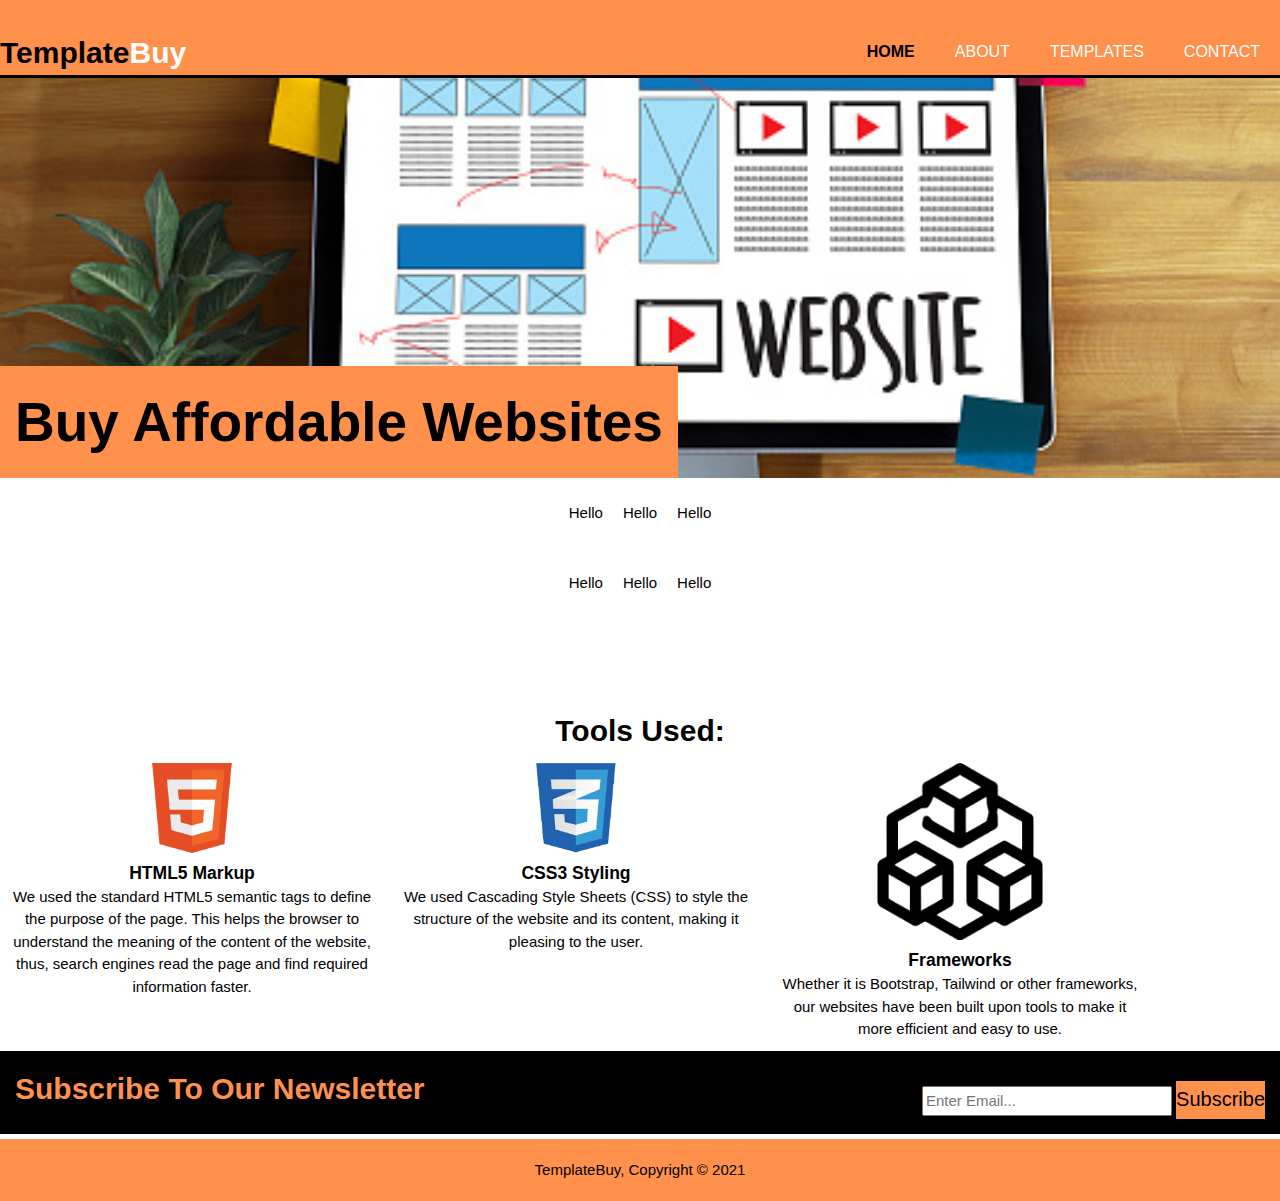
<file: index.html>
<!DOCTYPE html>
<html>
  <head>
    <meta charset="utf-8">
    <meta name="description" content="Selling HTML Templates">
    <meta name="viewport" content="width=device-width, initial-scale=1"/>
	  <meta name="keywords" content="html templates, web design, affordable web design, buy websites, professional web design">
  	<meta name="author" content="Segun Ajibola">
    <title>TemplateBuy | Welcome</title>
    <link rel="stylesheet" href="./css/style.css">
    <link rel="icon" href="img/favicon.png">
  </head>
  <body>
    <header>
      <div class="container">
        <div id="branding">
          <h1><span class="highlight">Template</span>Buy</h1>
        </div>
        <nav>
          <ul>
            <li class="current"><a href="index.html">Home</a></li>
            <li><a href="about.html">About</a></li>
            <li><a href="templates.html">Templates</a></li>
            <li><a href="contact.html">Contact</a></li>
          </ul>
        </nav>
      </div>
    </header>

    <section id="showcase">
      <h1>Buy Affordable Websites</h1>
    </section>

    <section id="items">
      <div>Hello</div>
      <div>Hello</div>
      <div>Hello</div>
      <div>Hello</div>
      <div>Hello</div>
      <div>Hello</div>
    </section>

    <section id="boxes">
      <div class="container">
        <h1>Tools Used:</h1>
        <div class="box">
          <img src="./img/logo_html.png">
          <h3>HTML5 Markup</h3>
          <p>We used the standard HTML5 semantic tags to define the purpose of the page. This helps the browser to understand the meaning of the content of the website, thus, search engines read the page and find required information faster.</p>
        </div>
        <div class="box">
          <img src="./img/logo_css.png">
          <h3>CSS3 Styling</h3>
          <p>We used Cascading Style Sheets (CSS) to style the structure of the website and its content, making it pleasing to the user.</p>
        </div>
        <div class="box">
          <img src="./img/framework.png" style="width: 80%;">
          <h3>Frameworks</h3>
          <p>Whether it is Bootstrap, Tailwind or other frameworks, our websites have been built upon tools to make it more efficient and easy to use.</p>
        </div>
      </div>
    </section>

    <section id="newsletter">
      <div class="container">
        <h1>Subscribe To Our Newsletter</h1>
        <form>
          <input type="email" placeholder="Enter Email..." required>
          <button type="submit" class="button_1">Subscribe</button>
        </form>
      </div>
    </section>

    <footer>
      <p>TemplateBuy, Copyright &copy; 2021</p>
    </footer>
  </body>
</html>
</file>
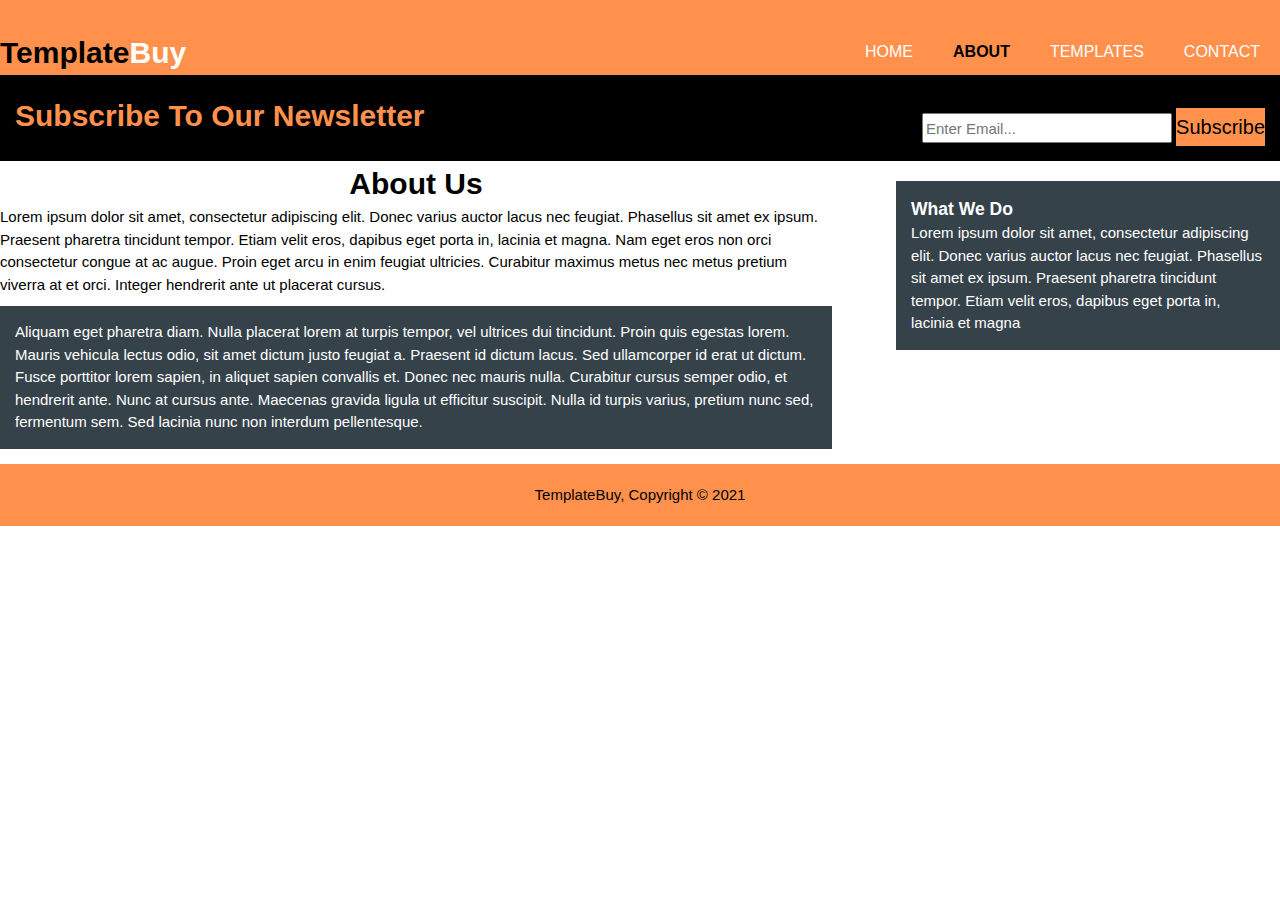
<file: about.html>
<!DOCTYPE html>
<html>
  <head>
    <meta charset="utf-8">
    <meta name="description" content="Selling HTML Templates">
    <meta name="viewport" content="width=device-width, initial-scale=1"/>
	  <meta name="keywords" content="html templates, web design, affordable web design, buy websites, professional web design">
  	<meta name="author" content="Segun Ajibola">
    <title>TemplateBuy | Welcome</title>
    <link rel="stylesheet" href="./css/style.css">
    <link rel="icon" href="img/favicon.png">
  </head>
  <body>
    <header>
      <div class="container">
        <div id="branding">
          <h1><span class="highlight">Template</span>Buy</h1>
        </div>
        <nav>
          <ul>
            <li><a href="index.html">Home</a></li>
            <li class="current"><a href="about.html">About</a></li>
            <li><a href="templates.html">Templates</a></li>
            <li><a href="contact.html">Contact</a></li>
          </ul>
        </nav>
      </div>
    </header>

    <section id="newsletter">
      <div class="container">
        <h1>Subscribe To Our Newsletter</h1>
        <form>
          <input type="email" placeholder="Enter Email..." required>
          <button type="submit" class="button_1">Subscribe</button>
        </form>
      </div>
    </section>

    <section id="main">
      <div class="container">
        <article id="main-col">
          <h1 class="page-title">About Us</h1>
          <p>
            Lorem ipsum dolor sit amet, consectetur adipiscing elit. Donec varius auctor lacus nec feugiat. Phasellus sit amet ex ipsum. Praesent pharetra tincidunt tempor. Etiam velit eros, dapibus eget porta in, lacinia et magna. Nam eget eros non orci consectetur congue at ac augue. Proin eget arcu in enim feugiat ultricies. Curabitur maximus metus nec metus pretium viverra at et orci. Integer hendrerit ante ut placerat cursus.
          </p>
          <p class="dark">
Aliquam eget pharetra diam. Nulla placerat lorem at turpis tempor, vel ultrices dui tincidunt. Proin quis egestas lorem. Mauris vehicula lectus odio, sit amet dictum justo feugiat a. Praesent id dictum lacus. Sed ullamcorper id erat ut dictum. Fusce porttitor lorem sapien, in aliquet sapien convallis et. Donec nec mauris nulla. Curabitur cursus semper odio, et hendrerit ante. Nunc at cursus ante. Maecenas gravida ligula ut efficitur suscipit. Nulla id turpis varius, pretium nunc sed, fermentum sem. Sed lacinia nunc non interdum pellentesque.
          </p>
        </article>

        <aside id="sidebar">
          <div class="dark">
            <h3>What We Do</h3>
            <p>Lorem ipsum dolor sit amet, consectetur adipiscing elit. Donec varius auctor lacus nec feugiat. Phasellus sit amet ex ipsum. Praesent pharetra tincidunt tempor. Etiam velit eros, dapibus eget porta in, lacinia et magna</p>
          </div>
        </aside>
      </div>
    </section>

    <footer>
      <p>TemplateBuy, Copyright &copy; 2021</p>
    </footer>
  </body>
</html>
</file>
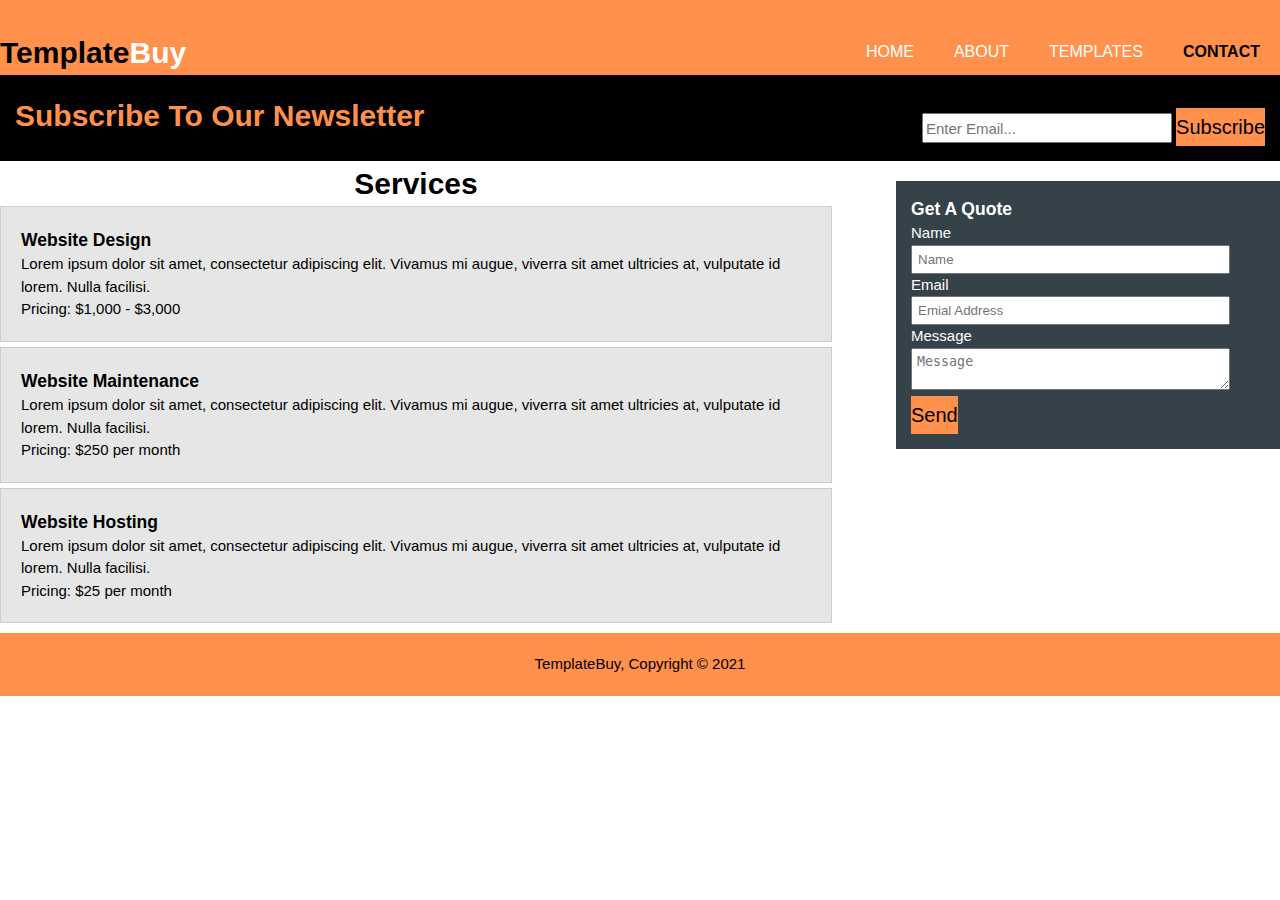
<file: contact.html>
<!DOCTYPE html>
<html>
  <head>
    <meta charset="utf-8">
    <meta name="description" content="Selling HTML Templates">
    <meta name="viewport" content="width=device-width, initial-scale=1"/>
	  <meta name="keywords" content="html templates, web design, affordable web design, buy websites, professional web design">
  	<meta name="author" content="Segun Ajibola">
    <title>TemplateBuy | Welcome</title>
    <link rel="stylesheet" href="./css/style.css">
    <link rel="icon" href="img/favicon.png">
  </head>
  <body>
    <header>
      <div class="container">
        <div id="branding">
          <h1><span class="highlight">Template</span>Buy</h1>
        </div>
        <nav>
          <ul>
            <li><a href="index.html">Home</a></li>
            <li><a href="about.html">About</a></li>
            <li><a href="templates.html">Templates</a></li>
            <li class="current"><a href="contact.html">Contact</a></li>
          </ul>
        </nav>
      </div>
    </header>

    <section id="newsletter">
      <div class="container">
        <h1>Subscribe To Our Newsletter</h1>
        <form>
          <input type="email" placeholder="Enter Email..." required>
          <button type="submit" class="button_1">Subscribe</button>
        </form>
      </div>
    </section>

    <section id="main">
      <div class="container">
        <article id="main-col">
          <h1 class="page-title">Services</h1>
          <ul id="services">
            <li>
              <h3>Website Design</h3>
              <p>Lorem ipsum dolor sit amet, consectetur adipiscing elit. Vivamus mi augue, viverra sit amet ultricies at, vulputate id lorem. Nulla facilisi.</p>
						  <p>Pricing: $1,000 - $3,000</p>
            </li>
            <li>
              <h3>Website Maintenance</h3>
              <p>Lorem ipsum dolor sit amet, consectetur adipiscing elit. Vivamus mi augue, viverra sit amet ultricies at, vulputate id lorem. Nulla facilisi.</p>
						  <p>Pricing: $250 per month</p>
            </li>
            <li>
              <h3>Website Hosting</h3>
              <p>Lorem ipsum dolor sit amet, consectetur adipiscing elit. Vivamus mi augue, viverra sit amet ultricies at, vulputate id lorem. Nulla facilisi.</p>
						  <p>Pricing: $25 per month</p>
            </li>
          </ul>
        </article>

        <aside id="sidebar">
          <div class="dark">
            <h3>Get A Quote</h3>
            <form class="quote">
  						<div>
  							<label>Name</label><br>
  							<input type="text" placeholder="Name">
  						</div>
  						<div>
  							<label>Email</label><br>
  							<input type="email" placeholder="Emial Address">
  						</div>
  						<div>
  							<label>Message</label><br>
  							<textarea placeholder="Message"></textarea>
  						</div>
  						<button class="button_1" type="submit">Send</button>
					</form>
          </div>
        </aside>
      </div>
    </section>

    <footer>
      <p>TemplateBuy, Copyright &copy; 2021</p>
    </footer>
  </body>
</html>
</file>
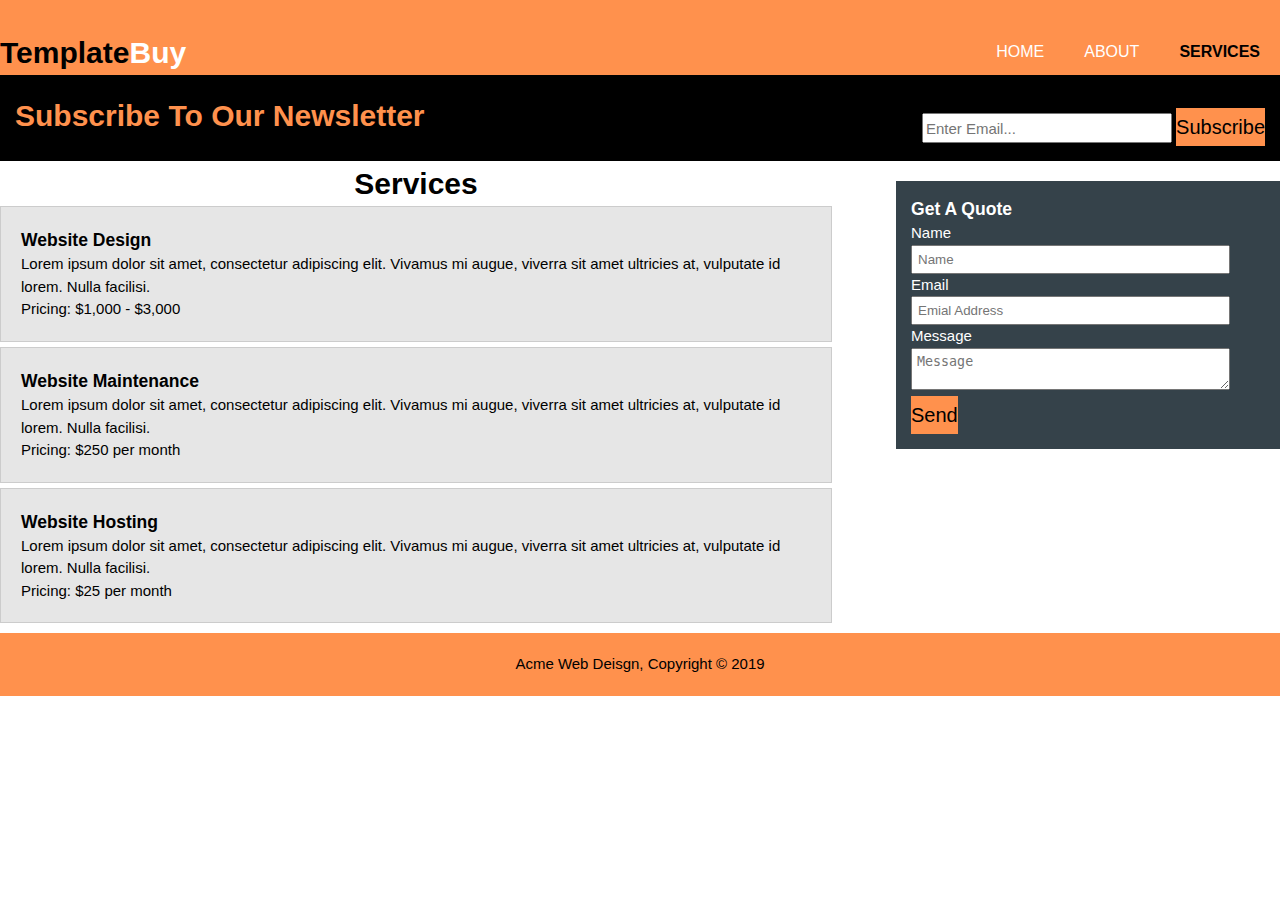
<file: services.html>
<!DOCTYPE html>
<html>
  <head>
    <meta charset="utf-8">
    <meta name="description" content="Selling HTML Templates">
    <meta name="viewport" content="width=device-width, initial-scale=1"/>
	  <meta name="keywords" content="html templates, web design, affordable web design, buy websites, professional web design">
  	<meta name="author" content="Segun Ajibola">
    <title>TemplateBuy | Welcome</title>
    <link rel="stylesheet" href="./css/style.css">
    <link rel="icon" href="img/favicon.png">
  </head>
  <body>
    <header>
      <div class="container">
        <div id="branding">
          <h1><span class="highlight">Template</span>Buy</h1>
        </div>
        <nav>
          <ul>
            <li><a href="index.html">Home</a></li>
            <li><a href="about.html">About</a></li>
            <li class="current"><a href="services.html">Services</a></li>
          </ul>
        </nav>
      </div>
    </header>

    <section id="newsletter">
      <div class="container">
        <h1>Subscribe To Our Newsletter</h1>
        <form>
          <input type="email" placeholder="Enter Email..." required>
          <button type="submit" class="button_1">Subscribe</button>
        </form>
      </div>
    </section>

    <section id="main">
      <div class="container">
        <article id="main-col">
          <h1 class="page-title">Services</h1>
          <ul id="services">
            <li>
              <h3>Website Design</h3>
              <p>Lorem ipsum dolor sit amet, consectetur adipiscing elit. Vivamus mi augue, viverra sit amet ultricies at, vulputate id lorem. Nulla facilisi.</p>
						  <p>Pricing: $1,000 - $3,000</p>
            </li>
            <li>
              <h3>Website Maintenance</h3>
              <p>Lorem ipsum dolor sit amet, consectetur adipiscing elit. Vivamus mi augue, viverra sit amet ultricies at, vulputate id lorem. Nulla facilisi.</p>
						  <p>Pricing: $250 per month</p>
            </li>
            <li>
              <h3>Website Hosting</h3>
              <p>Lorem ipsum dolor sit amet, consectetur adipiscing elit. Vivamus mi augue, viverra sit amet ultricies at, vulputate id lorem. Nulla facilisi.</p>
						  <p>Pricing: $25 per month</p>
            </li>
          </ul>
        </article>

        <aside id="sidebar">
          <div class="dark">
            <h3>Get A Quote</h3>
            <form class="quote">
  						<div>
  							<label>Name</label><br>
  							<input type="text" placeholder="Name">
  						</div>
  						<div>
  							<label>Email</label><br>
  							<input type="email" placeholder="Emial Address">
  						</div>
  						<div>
  							<label>Message</label><br>
  							<textarea placeholder="Message"></textarea>
  						</div>
  						<button class="button_1" type="submit">Send</button>
					</form>
          </div>
        </aside>
      </div>
    </section>

    <footer>
      <p>Acme Web Deisgn, Copyright &copy; 2019</p>
    </footer>
  </body>
</html>
</file>
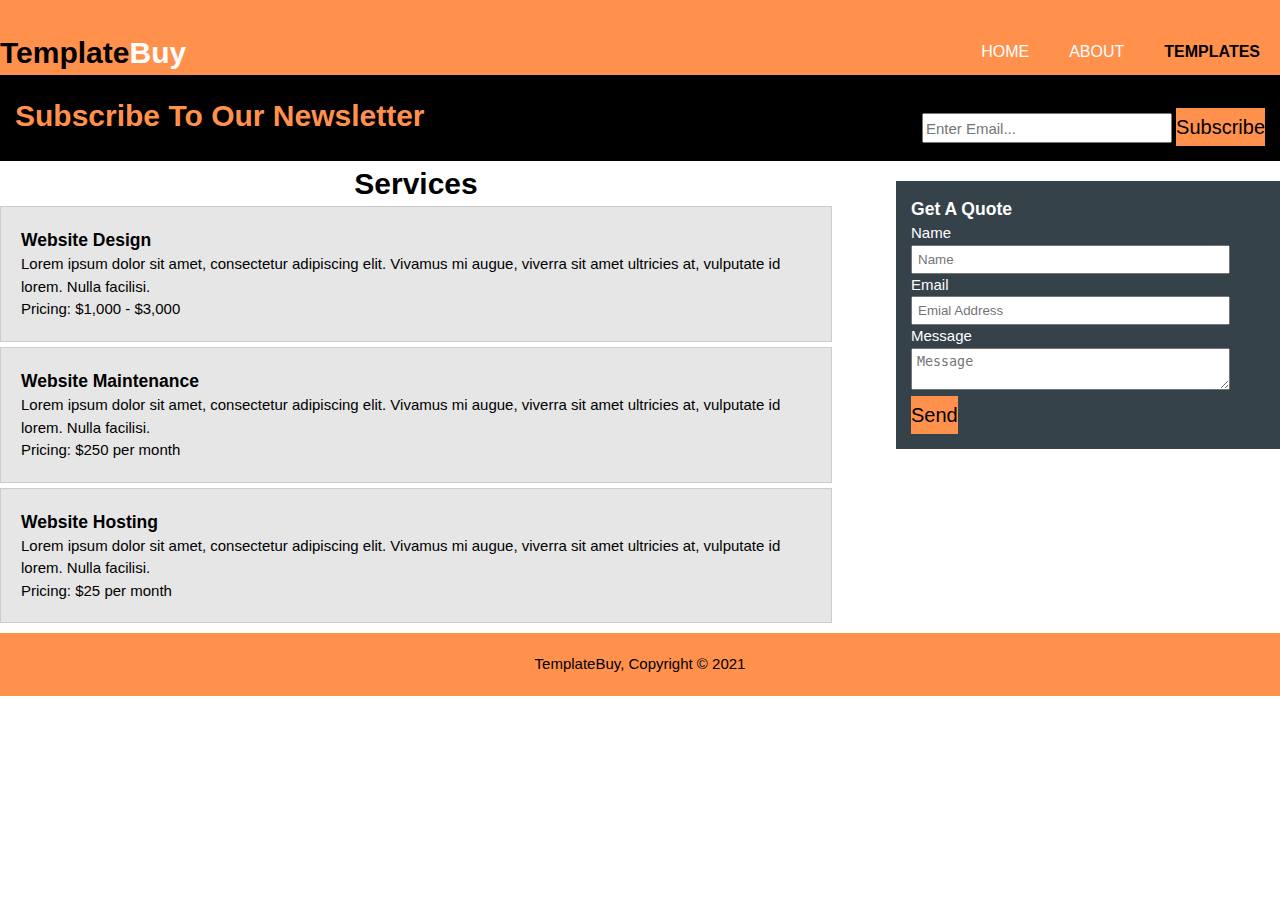
<file: templates.html>
<!DOCTYPE html>
<html>
  <head>
    <meta charset="utf-8">
    <meta name="description" content="Selling HTML Templates">
    <meta name="viewport" content="width=device-width, initial-scale=1"/>
	  <meta name="keywords" content="html templates, web design, affordable web design, buy websites, professional web design">
  	<meta name="author" content="Segun Ajibola">
    <title>TemplateBuy | Welcome</title>
    <link rel="stylesheet" href="./css/style.css">
    <link rel="icon" href="img/favicon.png">
  </head>
  <body>
    <header>
      <div class="container">
        <div id="branding">
          <h1><span class="highlight">Template</span>Buy</h1>
        </div>
        <nav>
          <ul>
            <li><a href="index.html">Home</a></li>
            <li><a href="about.html">About</a></li>
            <li class="current"><a href="templates.html">Templates</a></li>
          </ul>
        </nav>
      </div>
    </header>

    <section id="newsletter">
      <div class="container">
        <h1>Subscribe To Our Newsletter</h1>
        <form>
          <input type="email" placeholder="Enter Email..." required>
          <button type="submit" class="button_1">Subscribe</button>
        </form>
      </div>
    </section>

    <section id="main">
      <div class="container">
        <article id="main-col">
          <h1 class="page-title">Services</h1>
          <ul id="services">
            <li>
              <h3>Website Design</h3>
              <p>Lorem ipsum dolor sit amet, consectetur adipiscing elit. Vivamus mi augue, viverra sit amet ultricies at, vulputate id lorem. Nulla facilisi.</p>
						  <p>Pricing: $1,000 - $3,000</p>
            </li>
            <li>
              <h3>Website Maintenance</h3>
              <p>Lorem ipsum dolor sit amet, consectetur adipiscing elit. Vivamus mi augue, viverra sit amet ultricies at, vulputate id lorem. Nulla facilisi.</p>
						  <p>Pricing: $250 per month</p>
            </li>
            <li>
              <h3>Website Hosting</h3>
              <p>Lorem ipsum dolor sit amet, consectetur adipiscing elit. Vivamus mi augue, viverra sit amet ultricies at, vulputate id lorem. Nulla facilisi.</p>
						  <p>Pricing: $25 per month</p>
            </li>
          </ul>
        </article>

        <aside id="sidebar">
          <div class="dark">
            <h3>Get A Quote</h3>
            <form class="quote">
  						<div>
  							<label>Name</label><br>
  							<input type="text" placeholder="Name">
  						</div>
  						<div>
  							<label>Email</label><br>
  							<input type="email" placeholder="Emial Address">
  						</div>
  						<div>
  							<label>Message</label><br>
  							<textarea placeholder="Message"></textarea>
  						</div>
  						<button class="button_1" type="submit">Send</button>
					</form>
          </div>
        </aside>
      </div>
    </section>

    <footer>
      <p>TemplateBuy, Copyright &copy; 2021</p>
    </footer>
  </body>
</html>
</file>
<file: css/style.css>
* {
  padding: 0;
  margin: 0;
  box-sizing: border-box;
}

body {
  font: 15px/1.5 Arial, Helvetica,sans-serif;
}

/* Global */
.container{
  width: 100%;
  margin: auto;
  overflow: hidden;
}

ul{
  margin:0;
  padding:0;
}

.button_1{
  height:38px;
  background:#ff914d;
  border:0;
  padding: auto;
  font-size: 20px;
}

.dark{
  padding:15px;
  background:#35424a;
  color:#ffffff;
  margin-top:10px;
  margin-bottom:10px;
}

/* Header **/
header{
  background:#ff914d;
  color:#ffffff;
  padding-top:30px;
  min-height:70px;
  border-bottom: black 3px solid;
}

header a{
  color:#ffffff;
  text-decoration:none;
  text-transform: uppercase;
  font-size:16px;
}

header li{
  float:left;
  display:inline;
  padding: 0 20px 0 20px;
}

header #branding{
  float:left;
}

header #branding h1{
  margin:0;
}

header nav{
  float:right;
  margin-top:10px;
}

header .highlight, header .current a{
  color:black;
  font-weight:bold;
}

header a:hover{
  color:#cccccc;
  font-weight:bold;
}

/* Showcase */
#showcase{
  min-height:400px;
  position: relative;
  background:url('../img/indexBanner.jpg') no-repeat;
  background-position: center;
  background-size: cover;
  text-align:center;
  padding: 0;
}

#showcase h1{
  position: absolute;
  font-size:55px;
  background: #ff914d;
  bottom:0;
  padding: 15px;
}

#items {
  display: grid;
  grid-template-columns: auto auto auto;
  grid-template-rows: 50px 50px 50px;
  justify-content: center;
  text-align: center;
  align-items: center;
  justify-items: center;
  grid-gap: 20px;
  width: 100%;
  padding: 10px;
}

#items > div {
  display: flex;
  justify-content: center;
  align-items: center;
}

/* Newsletter */
#newsletter{
  padding:15px;
  color:#ff914d;
  background:black
}

#newsletter h1{
  float:left;
}

#newsletter form {
  float:right;
  margin-top:15px;
}

#newsletter input[type="email"]{
  padding: 2px;
  height: 30px;
  width: 250px;
  font-size: 15px;
}

/* Boxes */
#boxes {
  margin-top: 20px;
}

.container h1 {
  text-align: center;
}

#boxes .box {
  float: left;
  text-align: center;
  width: 30%;
  padding: 10px;
}

#boxes .box img {
  width: 90px;
}

/* Sidebar */
aside#sidebar{
  float: right;
  width: 30%;
  margin-top: 10px;
}

aside#sidebar .quote input, aside#sidebar .quote textarea{
  width: 90%;
  padding: 5px;
}

/* Main-col */
article#main-col{
  float:left;
  width:65%;
}

/* Services */
ul#services li{
  list-style: none;
  padding:20px;
  border: #cccccc solid 1px;
  margin-bottom:5px;
  background:#e6e6e6;
}

footer{
  padding: 20px;
  margin-top: 5px;
  background-color: #ff914d;
  text-align: center;
}

/* Media Queries */
@media screen and (max-width: 768px){
  header #branding,
  header nav,
  header nav li,
  #newsletter h1,
  #newsletter form,
  #boxes .box,
  article#main-col,
  aside#sidebar{
    float:none;
    text-align:center;
    width:100%;
  }

  header{
    padding-bottom:20px;
  }

  #showcase h1{
    font-size: 30px;
    width: 100%;
  }

  #newsletter button, .quote button{
    display:block;
    width:100%;
  }

  #newsletter form input[type="email"], .quote input, .quote textarea{
    width:100%;
    margin-bottom:5px;
  }
}
</file>
